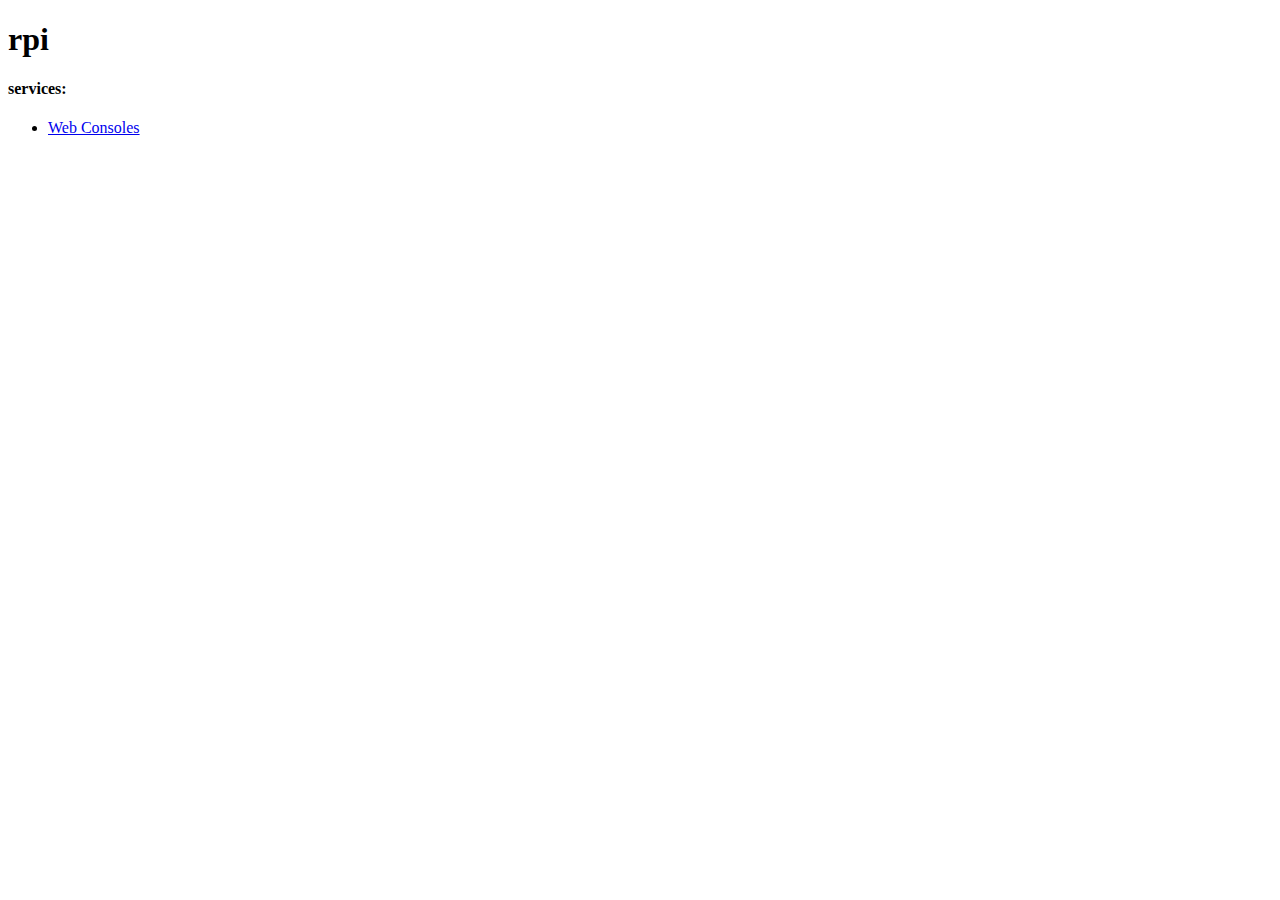
<file: static/index.html>
<!doctype html>
  <html>
    <head>
    </head>
    <body>
        <h1>rpi</h1>
        <h4>services:</h4>
        <ul>
            <li><a href='consoles'>Web Consoles</a></li>
        </ul>
    </body>
  </html>
</file>
